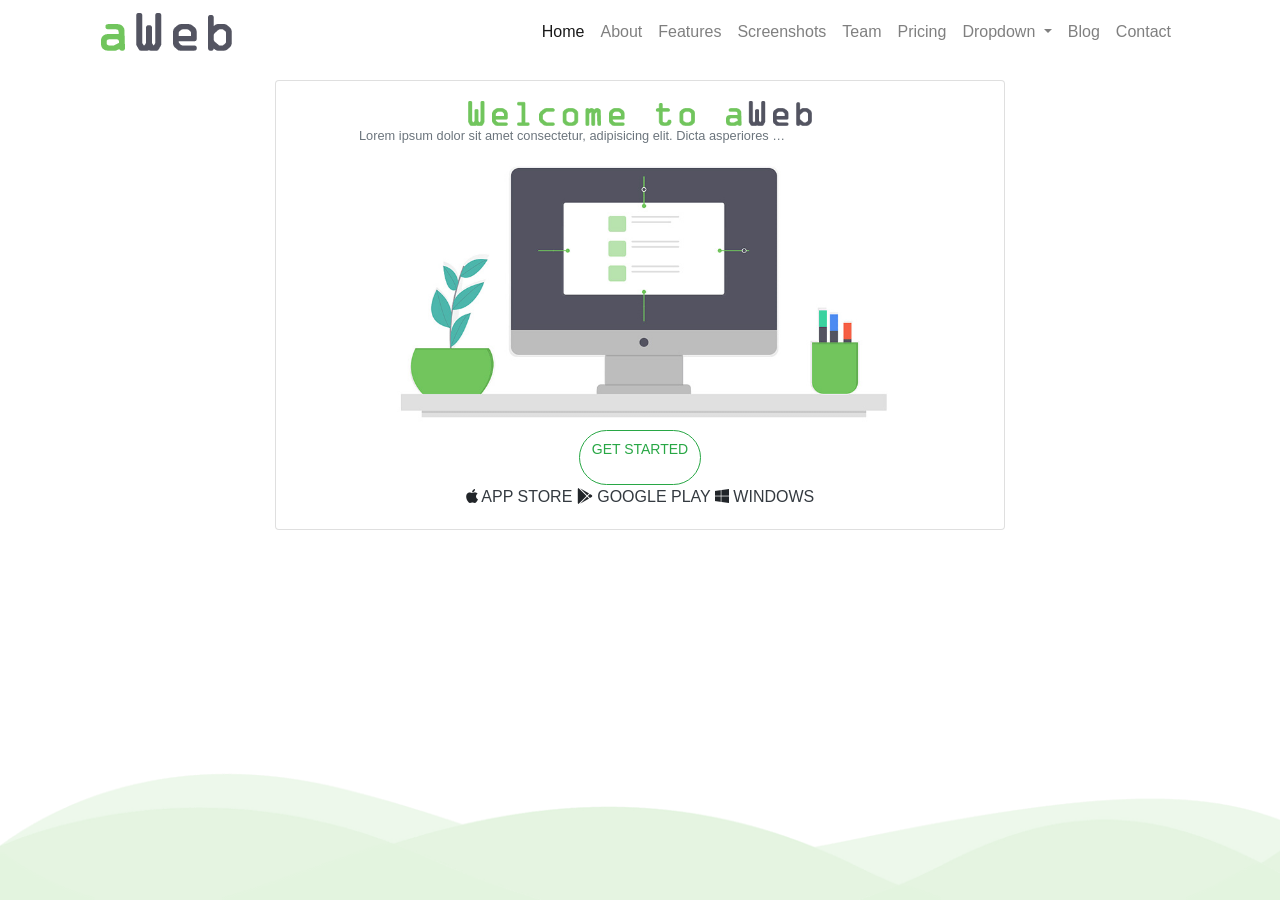
<file: aWeb-Jaycee-Capulong/index.html>
<!DOCTYPE html>
<html lang="en">
<head>
    <meta charset="UTF-8">
    <meta http-equiv="X-UA-Compatible" content="IE=edge">
    <meta name="viewport" content="width=device-width, initial-scale=1.0">
    <link rel="stylesheet" href="https://cdn.jsdelivr.net/npm/bootstrap@4.6.2/dist/css/bootstrap.min.css" integrity="sha384-xOolHFLEh07PJGoPkLv1IbcEPTNtaed2xpHsD9ESMhqIYd0nLMwNLD69Npy4HI+N" crossorigin="anonymous">
    <link rel="stylesheet" href="https://cdnjs.cloudflare.com/ajax/libs/font-awesome/6.2.0/css/all.min.css" integrity="sha512-xh6O/CkQoPOWDdYTDqeRdPCVd1SpvCA9XXcUnZS2FmJNp1coAFzvtCN9BmamE+4aHK8yyUHUSCcJHgXloTyT2A==" crossorigin="anonymous" referrerpolicy="no-referrer" />
    <title>Document</title>
</head>
<body>
  <div class="container w-100">

      
      <nav class="navbar navbar-expand-lg navbar-light mb-3">
          <a class="navbar-brand" href="#">
            <img src="img/logo.PNG" alt="Logo Image" class="l-0">
          </a>
          <button class="navbar-toggler" type="button" data-toggle="collapse" data-target="#navbarSupportedContent" aria-controls="navbarSupportedContent" aria-expanded="false" aria-label="Toggle navigation">
            <span class="navbar-toggler-icon"></span>
          </button>

          <div class="collapse navbar-collapse " id="navbarSupportedContent">
            <ul class="navbar-nav ml-auto">
              <li class="nav-item active">
                <a class="nav-link" href="#">Home<span class="sr-only">(current)</span></a>
              </li>
              <li class="nav-item">
                <a class="nav-link" href="#">About</a>
              </li>
              <li class="nav-item">
                <a class="nav-link" href="#">Features</a>
              </li>
              <li class="nav-item">
                <a class="nav-link" href="#">Screenshots</a>
              </li>
              <li class="nav-item">
                <a class="nav-link" href="#">Team</a>
              </li>
              <li class="nav-item">
                <a class="nav-link" href="#">Pricing</a>
              </li>
              <li class="nav-item dropdown">
                <a class="nav-link dropdown-toggle" href="#" role="button" data-toggle="dropdown" aria-expanded="false">
                  Dropdown
                </a>
                <div class="dropdown-menu text-decoration-none">
                  <a class="dropdown-item text-decoration-none" href="#">Action</a>
                  <a class="dropdown-item text-decoration-none" href="#">Another action</a>
                  <div class="dropdown-divider"></div>
                  <a class="dropdown-item text-decoration-none" href="#">Something else here</a>
                </div>
              </li>
              <li class="nav-item">
                <a class="nav-link" href="#">Blog</a>
              </li>
              <li class="nav-item">
                <a class="nav-link" href="#">Contact</a>
              </li>
            </ul>
          
      </nav>



    <div class="row">
      <div class="container h-100 ">
        <div class="row h-100 d-flex justify-content-center d-flex align-items-center">
            <div class="col-8">
                <div class="card text-center">
                    <div class="card-body">
                        <img src="img/welcome.PNG" alt="Profile Picture" class="w-50">
                        <div class="text-muted">
                          <p class="small mx-5 col-8 text-truncate">Lorem ipsum dolor sit amet consectetur, adipisicing elit. Dicta asperiores recusandae error autem molestiae eligendi sequi voluptatibus consectetur alias. Minima?</p>
                        </div>
                        
                       <img src="img/main-image.jpg" alt="" class="w-75">
                       <div class="row d-flex justify-content-center d-flex align-items-center">
                        <button type="button" class="btn btn-outline-success btn-sm rounded-pill">
                          <p class="text-uppercase p-1 ">get started</p>
                        </button>
                       </div>
                       <div class="text-decoration-none">
                        <i class="fa-brands fa-apple"></i>
                        <a href="http://www.apple.com/ph" class="text-decoration-none text-uppercase text-dark">app store</a>
                        <i class="fa-brands fa-google-play"></i>
                        <a href="https://play.google.com" class="text-decoration-none text-uppercase text-dark">google play</a>
                        <i class="fa-brands fa-windows"></i>
                        <a href="https://www.microsoft.com/en-us/windows" class="text-dark text-decoration-none text-uppercase">windows</a>
                       </div>
                    </div>
                  </div>
            </div>
        </div>
    </div>
    </div>
  </div>
      <img src="img/footer.png" alt="" style="bottom: 0; width: 100%;" class="position-absolute">


      <script src="https://cdn.jsdelivr.net/npm/jquery@3.5.1/dist/jquery.slim.min.js" integrity="sha384-DfXdz2htPH0lsSSs5nCTpuj/zy4C+OGpamoFVy38MVBnE+IbbVYUew+OrCXaRkfj" crossorigin="anonymous"></script>
      <script src="https://cdn.jsdelivr.net/npm/bootstrap@4.6.2/dist/js/bootstrap.bundle.min.js" integrity="sha384-Fy6S3B9q64WdZWQUiU+q4/2Lc9npb8tCaSX9FK7E8HnRr0Jz8D6OP9dO5Vg3Q9ct" crossorigin="anonymous"></script>
</body>
</html>
</file>
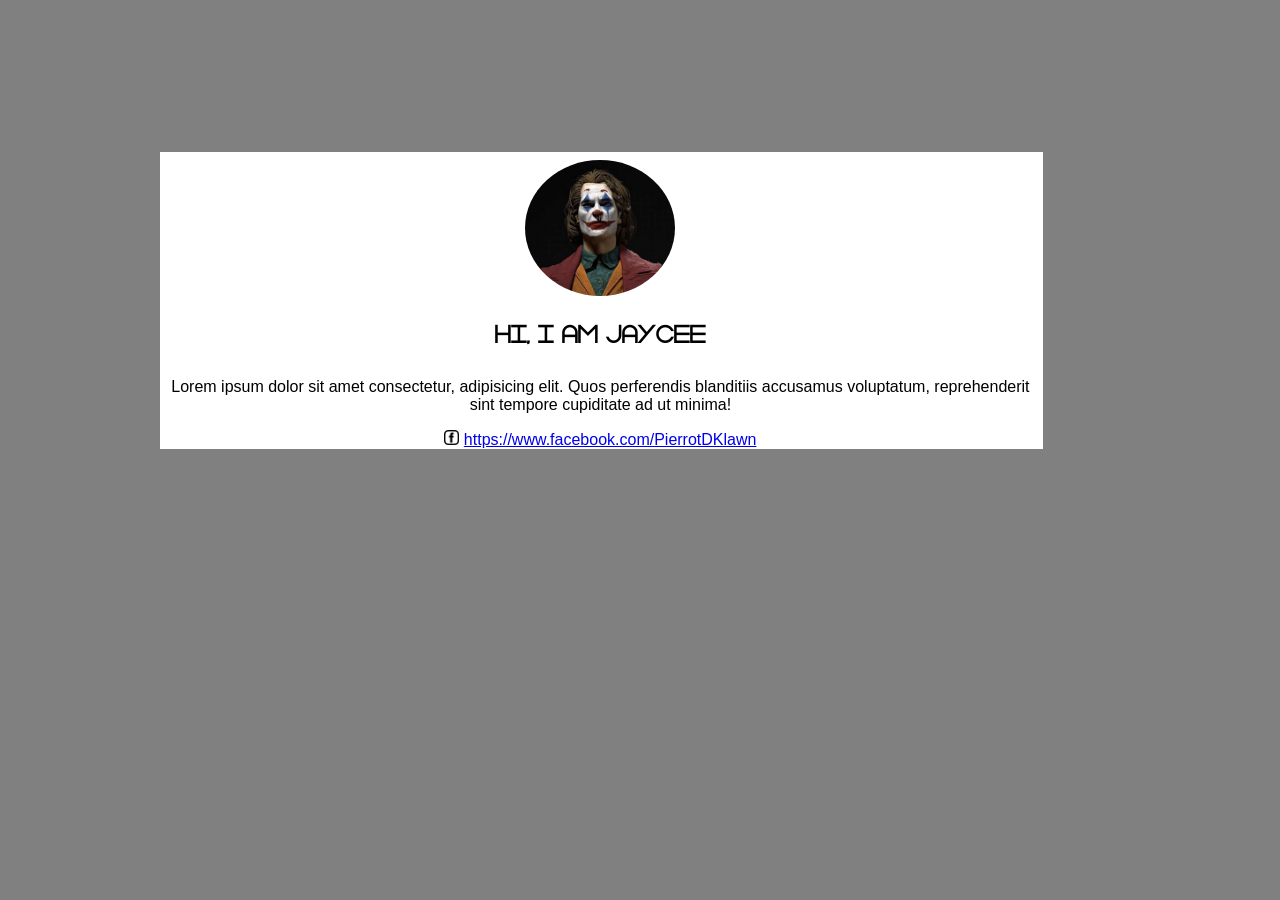
<file: CSSPractice1/index.html>
<!DOCTYPE html>
<html lang="en">
<head>
    <meta charset="UTF-8">
    <meta http-equiv="X-UA-Compatible" content="IE=edge">
    <meta name="viewport" content="width=device-width, initial-scale=1.0">
    <link rel="stylesheet" href="css/styles.css">
    <title>Document</title>
</head>
<body>
    <div class="center">
        <img src="img/profile.jpg" alt="profile picture" class="profilepic">
        <h1 class="hello">hi, i am  jaycee</h1>
        <p class="para">Lorem ipsum dolor sit amet consectetur, adipisicing elit. Quos perferendis blanditiis accusamus voluptatum, reprehenderit sint tempore cupiditate ad ut minima!</p>
        <div class="link">
            <img src="img/fb.png" alt="facebook logo" class="fblogo">
            <a href="https://www.facebook.com/PierrotDKlawn" target="_blank">https://www.facebook.com/PierrotDKlawn</a>
        </div>
    </div>
</body>
</html>
</file>
<file: CSSPractice1/css/styles.css>
body{
    background-color: gray;
    font-family: Arial, Helvetica, sans-serif;
}

@font-face {
    font-family: gasaltblack;
    src: url(../font/gasaltblack.ttf);
}
@font-face {
    font-family: gasaltthin;
    src: url(../font/gasaltthin.ttf);
}
@font-face {
    font-family: gasaltreg;
    src: url(../font/gasaltreg.ttf);
    
}
.center{
    
    background-color: white;
    box-shadow:2px 2px gray inset, 2px 2px gray ;
    text-align: center;
    height: 40%;
    width: 70%;
    margin-left: 150px;
    margin-right: 150px;
    margin-top: 150px;
    margin-bottom: 150px;

}

.profilepic {
    width: 150px;
    margin-top: 10px;
    border-radius: 50%;
    



}
.link:hover{
    font-family: Arial, Helvetica, sans-serif;
    background-color: blue;
    width: 60%;
    margin-left: auto;
    margin-right: auto;
    margin-bottom: 50px;
    border-top-left-radius: 50px;
    border-top-right-radius: 50px;
    border-bottom-left-radius: 50px;
    border-bottom-right-radius: 50px;

}
.para {
    text-align: center;
    margin-left: 10px;
    margin-right: 10px;
}
.hello {
    font-family: gasaltreg;
    text-align: center;
    text-transform: uppercase;
    
}

.fblogo {
    width: 15px;
}
</file>
